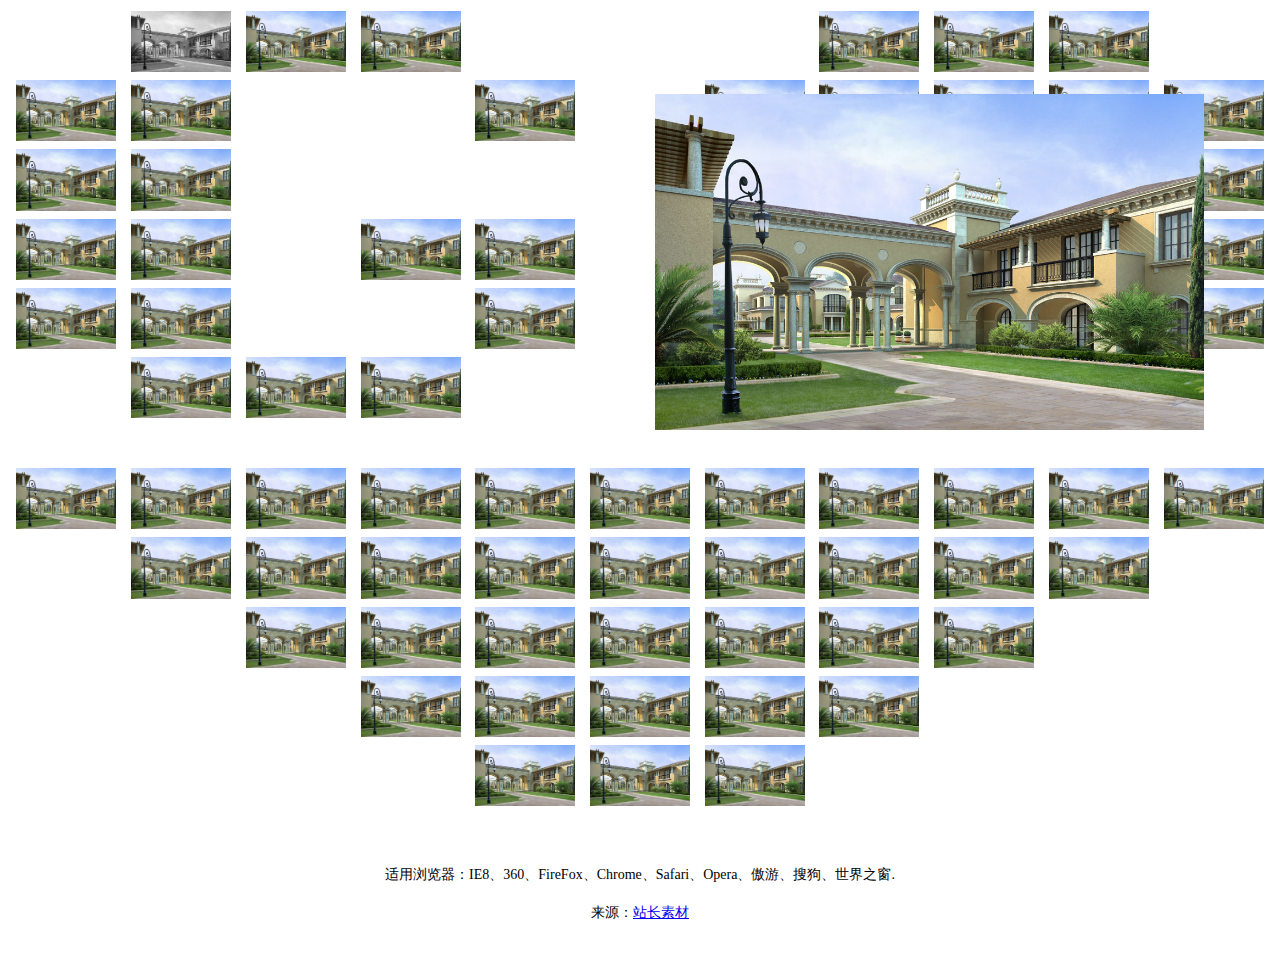
<file: index.html>
﻿<!DOCTYPE html>
<html xmlns="http://www.w3.org/1999/xhtml">
<head>
    <meta http-equiv="Content-Type" content="text/html; charset=utf-8" />
    <title>jQuery自动播放的照片墙特效 - 站长素材</title>
    <link href="css/index1.css" rel="stylesheet" />
    <script src="js/jquery.min.js"></script>
    <script>
        function Showbigimg() {
            var rom = parseInt(73 * Math.random());

            var imgurl = $(".zppic:eq(" + rom + ")").find("img").attr("src");
            $(".bigimg").attr({ "src": imgurl });

            var bwidth = $(".bigimg").width();
            var bheight = $(".bigimg").height();
            var o = { left: "50%", width: "800px", height: "600px", top: "100px", "margin-left": "-400px" };

            var pic = $(".zppic:eq(" + rom + ")");
            $(".bigpic").css({ "left": pic.position().left, "top": pic.position().top });
            $(".bigpic").show();

            $(".bigpic").animate(o, 2000, function () {
                setTimeout(function () {
                    $(".bigpic").animate({ width: "100px", left: pic.position().left, top: pic.position().top, "margin-left": "0", "margin-top": "0" }, 1000, function () {
                        $(".bigpic").hide();
                        setTimeout(Showbigimg, 1000);
                    });
                }, 3000)
            });
        }

        $(function () {
            Showbigimg();         

        })
    </script>
</head>
<body>
    <div class="zp">

        <table>
            <tr>
                <td></td>
                <td>
                    <div class="zppic gray">
                        <img src="images/1.jpg" />
                    </div>
                </td>
                <td>
                    <div class="zppic">
                        <img src="images/1.jpg" />
                    </div>
                </td>
                <td>
                    <div class="zppic">
                        <img src="images/1.jpg" />
                    </div>
                </td>
                <td></td>

                <td></td>


                <td></td>
                <td>
                    <div class="zppic">
                        <img src="images/1.jpg" />
                    </div>
                </td>
                <td>
                    <div class="zppic">
                        <img src="images/1.jpg" />
                    </div>
                </td>
                <td>
                    <div class="zppic">
                        <img src="images/1.jpg" />
                    </div>
                </td>
                <td></td>
            </tr>
            <!--1行 结束-->
            <tr>
                <td>
                    <div class="zppic">
                        <img src="images/1.jpg" />
                    </div>
                </td>
                <td>
                    <div class="zppic">
                        <img src="images/1.jpg" />
                    </div>
                </td>
                <td></td>
                <td></td>
                <td>
                    <div class="zppic">
                        <img src="images/1.jpg" />
                    </div>
                </td>
                <td></td>


                <td>
                    <div class="zppic">
                        <img src="images/1.jpg" />
                    </div>
                </td>
                <td>
                    <div class="zppic">
                        <img src="images/1.jpg" />
                    </div>
                </td>
                <td>
                    <div class="zppic">
                        <img src="images/1.jpg" />
                    </div>
                </td>
                <td> <div class="zppic">
                        <img src="images/1.jpg" />
                    </div></td>
                <td>
                    <div class="zppic">
                        <img src="images/1.jpg" />
                    </div>
                </td>
            </tr>

            <!--2行 结束-->

            <tr>
                <td>
                    <div class="zppic">
                        <img src="images/1.jpg" />
                    </div>
                </td>
                <td>
                    <div class="zppic">
                        <img src="images/1.jpg" />
                    </div>
                </td>
                <td></td>
                <td></td>
                <td></td>
                <td></td>


                <td>
                    <div class="zppic">
                        <img src="images/1.jpg" />
                    </div>
                </td>
                <td>
                    <div class="zppic">
                        <img src="images/1.jpg" />
                    </div>
                </td>
                <td></td>
                <td></td>
                <td>
                    <div class="zppic">
                        <img src="images/1.jpg" />
                    </div>
                </td>
            </tr>


            <tr>
                <td>
                    <div class="zppic">
                        <img src="images/1.jpg" />
                    </div>
                </td>
                <td>
                    <div class="zppic">
                        <img src="images/1.jpg" />
                    </div>
                </td>
                <td></td>
                <td>
                    <div class="zppic">
                        <img src="images/1.jpg" />
                    </div>
                </td>
                <td>
                    <div class="zppic">
                        <img src="images/1.jpg" />
                    </div>
                </td>
                <td></td>


                <td>
                    <div class="zppic">
                        <img src="images/1.jpg" />
                    </div>
                </td>
                <td>
                    <div class="zppic">
                        <img src="images/1.jpg" />
                    </div>
                </td>
                <td></td>
                <td></td>
                <td>
                    <div class="zppic">
                        <img src="images/1.jpg" />
                    </div>
                </td>
            </tr>

            <tr>
                <td>
                    <div class="zppic">
                        <img src="images/1.jpg" />
                    </div>
                </td>
                <td>
                    <div class="zppic">
                        <img src="images/1.jpg" />
                    </div>
                </td>
                <td></td>
                <td></td>
                <td>
                    <div class="zppic">
                        <img src="images/1.jpg" />
                    </div>
                </td>
                <td></td>


                <td>
                    <div class="zppic">
                        <img src="images/1.jpg" />
                    </div>
                </td>
                <td>
                    <div class="zppic">
                        <img src="images/1.jpg" />
                    </div>
                </td>
                <td></td>
                <td></td>
                <td>
                    <div class="zppic">
                        <img src="images/1.jpg" />
                    </div>
                </td>
            </tr>

            <tr>
                <td></td>
                <td>
                    <div class="zppic">
                        <img src="images/1.jpg" />
                    </div>
                </td>
                <td>
                    <div class="zppic">
                        <img src="images/1.jpg" />
                    </div>
                </td>
                <td>
                    <div class="zppic">
                        <img src="images/1.jpg" />
                    </div>
                </td>
                <td></td>


                <td></td>

                <td></td>
                <td>
                    <div class="zppic">
                        <img src="images/1.jpg" />
                    </div>
                </td>
                <td>
                    <div class="zppic">
                        <img src="images/1.jpg" />
                    </div>
                </td>
                <td>
                    <div class="zppic">
                        <img src="images/1.jpg" />
                    </div>
                </td>
                <td></td>
            </tr>


            <tr class="th">
                <td></td>
                <td></td>
                <td></td>
                <td></td>
                <td></td>
                <td></td>
                <td></td>
                <td></td>
                <td></td>
                <td></td>
                <td></td>
            </tr>

            <tr>
                <td>
                    <div class="zppic">
                        <img src="images/1.jpg" />
                    </div>
                </td>
                <td>
                    <div class="zppic">
                        <img src="images/1.jpg" />
                    </div>
                </td>

                <td>
                    <div class="zppic">
                        <img src="images/1.jpg" />
                    </div>
                </td>
                <td>
                    <div class="zppic">
                        <img src="images/1.jpg" />
                    </div>
                </td>
                <td>
                    <div class="zppic">
                        <img src="images/1.jpg" />
                    </div>
                </td>
                <td>
                    <div class="zppic">
                        <img src="images/1.jpg" />
                    </div>
                </td>
                <td>
                    <div class="zppic">
                        <img src="images/1.jpg" />
                    </div>
                </td>
                <td>
                    <div class="zppic">
                        <img src="images/1.jpg" />
                    </div>
                </td>
                <td>
                    <div class="zppic">
                        <img src="images/1.jpg" />
                    </div>
                </td>
                <td>
                    <div class="zppic">
                        <img src="images/1.jpg" />
                    </div>
                </td>
                <td>
                    <div class="zppic">
                        <img src="images/1.jpg" />
                    </div>
                </td>
            </tr>

            <tr>
                <td></td>
                <td>
                    <div class="zppic">
                        <img src="images/1.jpg" />
                    </div>
                </td>

                <td>
                    <div class="zppic">
                        <img src="images/1.jpg" />
                    </div>
                </td>
                <td>
                    <div class="zppic">
                        <img src="images/1.jpg" />
                    </div>
                </td>
                <td>
                    <div class="zppic">
                        <img src="images/1.jpg" />
                    </div>
                </td>
                <td>
                    <div class="zppic">
                        <img src="images/1.jpg" />
                    </div>
                </td>
                <td>
                    <div class="zppic">
                        <img src="images/1.jpg" />
                    </div>
                </td>
                <td>
                    <div class="zppic">
                        <img src="images/1.jpg" />
                    </div>
                </td>
                <td>
                    <div class="zppic">
                        <img src="images/1.jpg" />
                    </div>
                </td>
                <td>
                    <div class="zppic">
                        <img src="images/1.jpg" />
                    </div>
                </td>
                <td></td>
            </tr>

            <tr>
                <td></td>
                <td></td>
                <td>
                    <div class="zppic">
                        <img src="images/1.jpg" />
                    </div>
                </td>

                <td>
                    <div class="zppic">
                        <img src="images/1.jpg" />
                    </div>
                </td>
                <td>
                    <div class="zppic">
                        <img src="images/1.jpg" />
                    </div>
                </td>
                <td>
                    <div class="zppic">
                        <img src="images/1.jpg" />
                    </div>
                </td>
                <td>
                    <div class="zppic">
                        <img src="images/1.jpg" />
                    </div>
                </td>
                <td>
                    <div class="zppic">
                        <img src="images/1.jpg" />
                    </div>
                </td>
                <td>
                    <div class="zppic">
                        <img src="images/1.jpg" />
                    </div>
                </td>
                <td></td>
                <td></td>
            </tr>

            <tr>
                <td></td>
                <td></td>
                <td></td>
                <td>
                    <div class="zppic">
                        <img src="images/1.jpg" />
                    </div>
                </td>
                <td>
                    <div class="zppic">
                        <img src="images/1.jpg" />
                    </div>
                </td>
                <td>
                    <div class="zppic">
                        <img src="images/1.jpg" />
                    </div>
                </td>
                <td>
                    <div class="zppic">
                        <img src="images/1.jpg" />
                    </div>
                </td>
                <td>
                    <div class="zppic">
                        <img src="images/1.jpg" />
                    </div>
                </td>
                <td></td>
                <td></td>
                <td></td>
            </tr>

            <tr>
                <td></td>
                <td></td>
                <td></td>
                <td></td>

                <td>
                    <div class="zppic">
                        <img src="images/1.jpg" />
                    </div>
                </td>
                <td>
                    <div class="zppic">
                        <img src="images/1.jpg" />
                    </div>
                </td>
                <td>
                    <div class="zppic">
                        <img src="images/1.jpg" />
                    </div>
                </td>
                <td></td>
                <td></td>
                <td></td>
                <td></td>
            </tr>
        </table>
        <!--        <div class="zppic">
            <img src="images/1.jpg" />
        </div>
        <div class="zppic">
            <img src="images/1 (2).jpg" />
        </div>
        <div class="zppic">
            <img src="images/1 (3).jpg" />
        </div>
        <div class="zppic">
            <img src="images/1 (4).jpg" />
        </div>
        <div class="zppic">
            <img src="images/1 (5).jpg" />
        </div>
        <div class="zppic">
            <img src="images/1 (6).jpg" />
        </div>
        <div class="zppic">
            <img src="images/1 (7).jpg" />
        </div>
        <div class="zppic">
            <img src="images/1 (8).jpg" />
        </div>
        <div class="zppic">
            <img src="images/1 (9).jpg" />
        </div>
        <div class="zppic">
            <img src="images/1 (10).jpg" />
        </div>
        <div class="zppic">
            <img src="images/1 (11).jpg" />
        </div>
        <div class="zppic">
            <img src="images/1 (12).jpg" />
        </div>
        <div class="zppic">
            <img src="images/1 (13).jpg" />
        </div>
        <div class="zppic">
            <img src="images/1 (14).jpg" />
        </div>
        <div class="zppic">
            <img src="images/1 (15).jpg" />
        </div>
        <div class="zppic">
            <img src="images/1 (16).jpg" />
        </div>
        <div class="zppic">
            <img src="images/1 (17).jpg" />
        </div>
        <div class="zppic">
            <img src="images/1 (18).jpg" />
        </div>-->

        <div class="bigpic" style="display: none;">
            <img class="bigimg" src="" />
        </div>
    </div>

<div style="text-align:center;margin:50px 0; font:normal 14px/24px 'MicroSoft YaHei';">
<p>适用浏览器：IE8、360、FireFox、Chrome、Safari、Opera、傲游、搜狗、世界之窗. </p>
<p>来源：<a href="http://sc.chinaz.com/" target="_blank">站长素材</a></p>
</div>
</body>
</html>
</file>
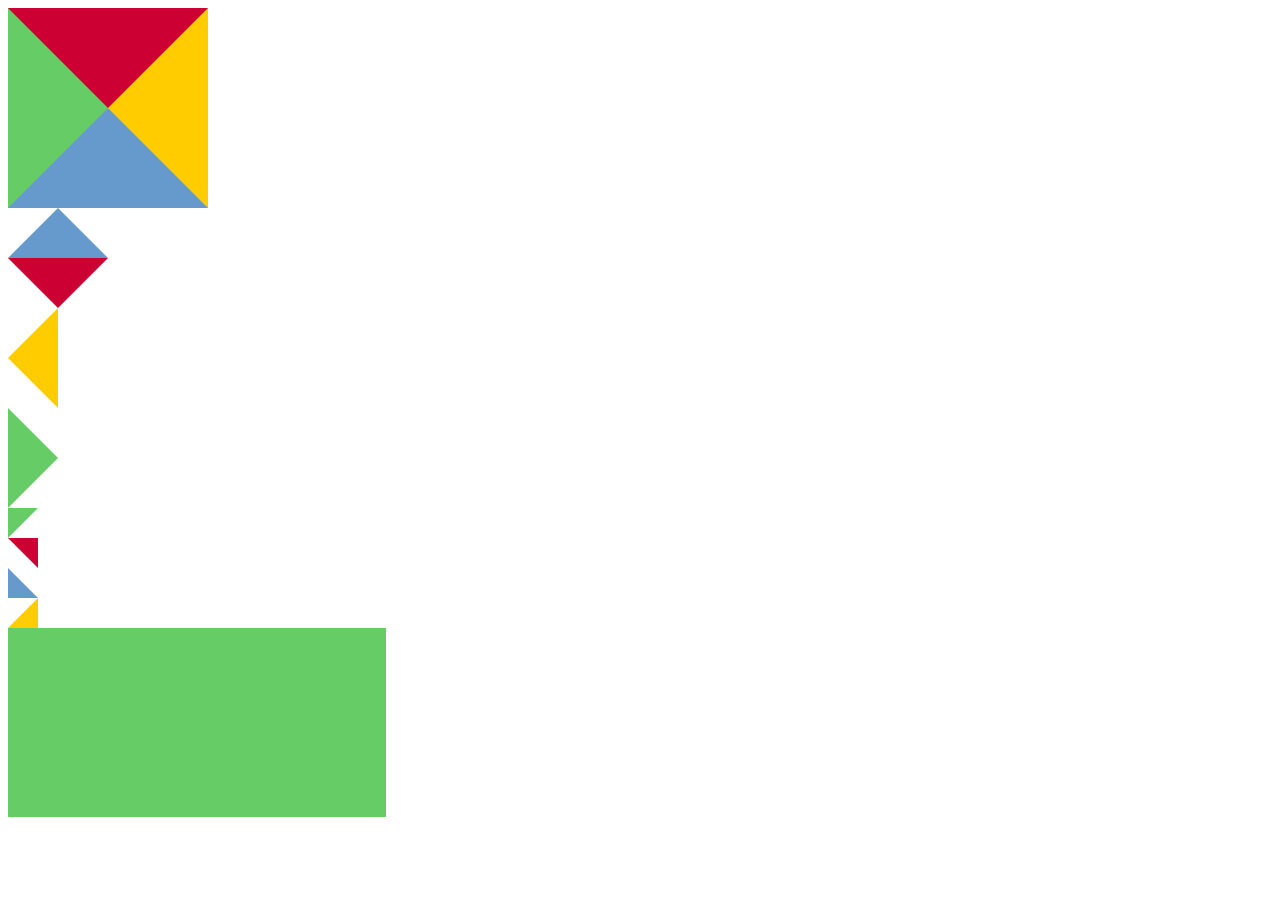
<file: index2.html>
﻿<!DOCTYPE html>
<html xmlns="http://www.w3.org/1999/xhtml">
<head>
    <meta http-equiv="Content-Type" content="text/html; charset=utf-8" />
    <title></title>
    <style type="text/css">
        /*
        .triangle{width:0;height:0;border-width:50px;border-style:solid;border-color:#c03 #fc0 #69c #6c6;}
        */
        
        .triangle{width:0;height:0;border-width:100px;border-style:solid;border-color:#c03 #fc0 #69c #6c6;}
        .tri-up{width:0;height:0;border-width:0 50px 50px 50px;border-style:solid;border-color:transparent transparent #69c transparent;}
        .tri-down{width:0;height:0;border-width:50px 50px 0 50px;border-style:solid;border-color:#c03 transparent transparent transparent;}
        .tri-left{width:0;height:0;border-width:50px 50px 50px 0;border-style:solid;border-color:transparent #fc0 transparent transparent;}
        .tri-right{width:0;height:0;border-width:50px 0 50px 50px;border-style:solid;border-color:transparent transparent transparent #6c6;}
        
        
        /*西北*/
        .tri-nw{width:0;height:0;border-top:30px solid #6c6;border-right:30px solid transparent;}
        /*东北*/
        .tri-ne{width:0;height:0;border-top:30px solid #c03;border-left:30px solid transparent;}
        /*西南*/
        .tri-sw{width:0;height:0;border-left:30px solid #69c;border-top:30px solid transparent;}
        /*东南*/
        .tri-se{width:0;height:0;border-right:30px solid #fc0;border-top:30px solid transparent;}
        .in{width:10cm; height:5cm; background:#6c6}
    </style>
</head>
<body>
<div class="triangle"></div>
<div class="tri-up"></div>
<div class="tri-down"></div>
<div class="tri-left"></div>
<div class="tri-right"></div>

<!-- 西北 -->
<div class="tri-nw"></div>
<!-- 东北 -->
<div class="tri-ne"></div>
<!-- 西南 -->
<div class="tri-sw"></div>
<!-- 东南 -->
<div class="tri-se"></div>
<div class="in"></div>
</body>
</html>
</file>
<file: css/index1.css>
﻿body { position: relative; overflow:hidden;}
.zp { width: 100%;text-align:center; }
.zppic { display: inline-block; max-width: 100px; max-height: 120px;}
.zppic img { width: 100%; }


.bigpic { position: absolute; overflow: hidden; z-index: 99; }
.bigpic img { width: 100%; }

table { width:100%;}
.th {height:40px; }

.gray { -webkit-filter: grayscale(100%); -moz-filter: grayscale(100%); -ms-filter: grayscale(100%); -o-filter: grayscale(100%); filter: grayscale(100%); filter: gray;}
</file>
